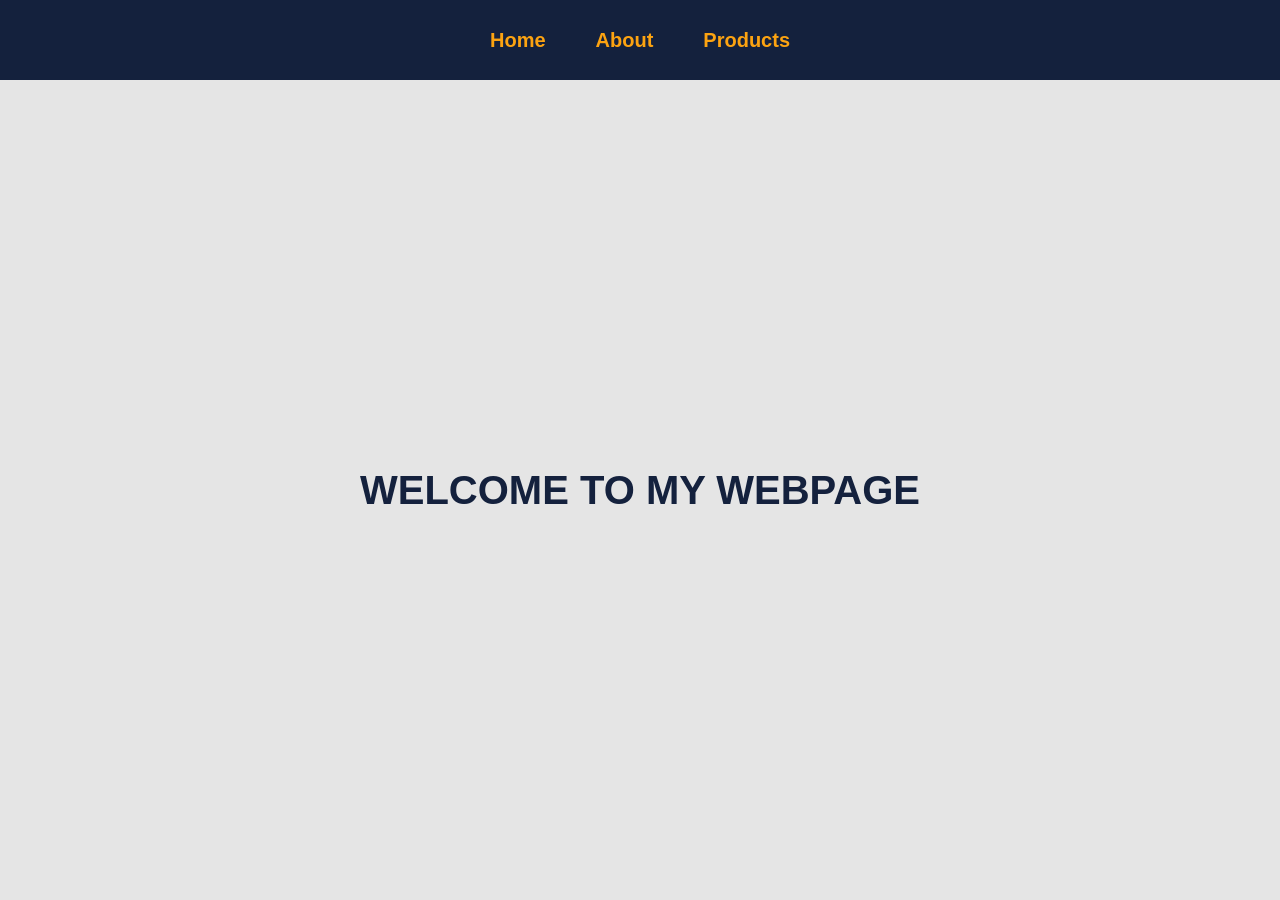
<file: index.html>
<!DOCTYPE html>
<html lang="en">
<head>
    <meta charset="UTF-8">
    <meta name="viewport" content="width=device-width, initial-scale=1.0">
    <title>Home - My Webpage</title>
    <link rel="stylesheet" href="style.css">
</head>
<body>

    <nav>
        <div class="nav-container">
            <a href="index.html">Home</a>
            <a href="about.html">About</a>
            <a href="products.html">Products</a>
        </div>
    </nav>

    <main class="home">
        <h1>WELCOME TO MY WEBPAGE</h1>
    </main>

</body>
</html>
</file>
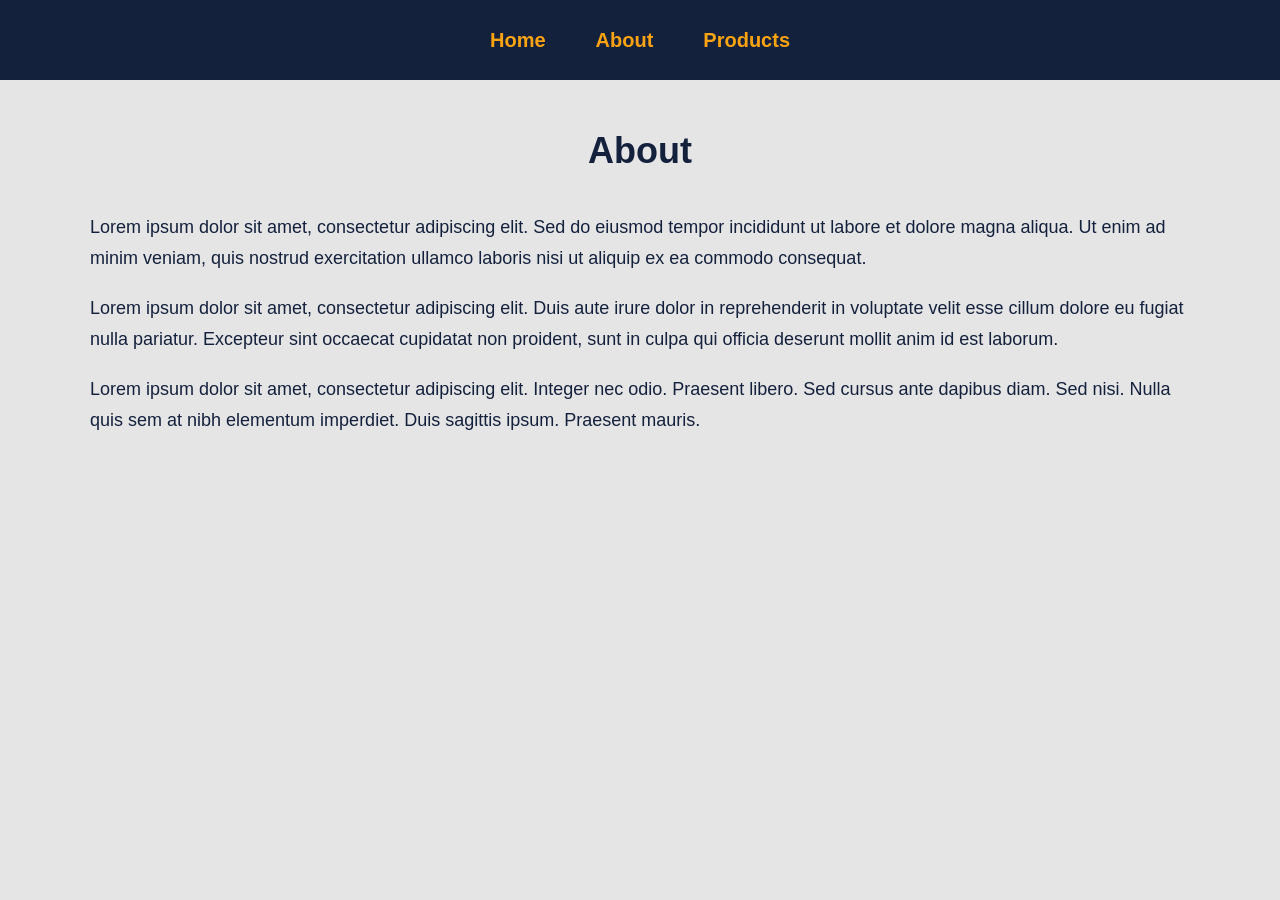
<file: about.html>
<!DOCTYPE html>
<html lang="en">
<head>
    <meta charset="UTF-8">
    <meta name="viewport" content="width=device-width, initial-scale=1.0">
    <title>About - My Webpage</title>
    <link rel="stylesheet" href="style.css">
</head>
<body>

    <nav>
        <div class="nav-container">
            <a href="index.html">Home</a>
            <a href="about.html">About</a>
            <a href="products.html">Products</a>
        </div>
    </nav>

    <main class="content">
        <h1>About</h1>

        <p>
            Lorem ipsum dolor sit amet, consectetur adipiscing elit. 
            Sed do eiusmod tempor incididunt ut labore et dolore magna aliqua. 
            Ut enim ad minim veniam, quis nostrud exercitation ullamco laboris 
            nisi ut aliquip ex ea commodo consequat.
        </p>

        <p>
            Lorem ipsum dolor sit amet, consectetur adipiscing elit. 
            Duis aute irure dolor in reprehenderit in voluptate velit esse 
            cillum dolore eu fugiat nulla pariatur. Excepteur sint occaecat 
            cupidatat non proident, sunt in culpa qui officia deserunt mollit anim id est laborum.
        </p>

        <p>
            Lorem ipsum dolor sit amet, consectetur adipiscing elit. 
            Integer nec odio. Praesent libero. Sed cursus ante dapibus diam. 
            Sed nisi. Nulla quis sem at nibh elementum imperdiet. 
            Duis sagittis ipsum. Praesent mauris.
        </p>

    </main>

</body>
</html>
</file>
<file: style.css>
/* Color Scheme
   Navy Blue: #14213D
   Orange: #FCA311
   Light Background: #E5E5E5
   White: #FFFFFF
*/

* {
    box-sizing: border-box;
    margin: 0;
    padding: 0;
}

body {
    background-color: #E5E5E5;
    color: #14213D;
    font-family: Arial, Helvetica, sans-serif;
    padding-top: 80px;
}

/* Fixed Navigation Bar */

nav {
    width: 100%;
    height: 80px;
    background-color: #14213D;
    position: fixed;
    top: 0;
    left: 0;
    z-index: 1000;
}

.nav-container {
    height: 80px;
    display: flex;
    justify-content: center;
    align-items: center;
    gap: 50px;
}

nav a {
    color: #FCA311;
    text-decoration: none;
    font-size: 20px;
    font-weight: bold;
}

nav a:hover {
    color: #FFFFFF;
}

/* Home Page */

.home {
    min-height: calc(100vh - 80px);
    display: flex;
    justify-content: center;
    align-items: center;
    text-align: center;
}

.home h1 {
    color: #14213D;
    font-size: 40px;
}

/* About and Products Pages */

.content {
    max-width: 1200px;
    margin: 0 auto;
    padding: 50px;
}

.content h1 {
    color: #14213D;
    text-align: center;
    margin-bottom: 40px;
    font-size: 36px;
}

/* About Paragraphs */

.content p {
    color: #14213D;
    font-size: 18px;
    line-height: 1.7;
    margin-bottom: 20px;
}

/* Products */

.products {
    display: flex;
    justify-content: center;
    align-items: center;
    gap: 25px;
    flex-wrap: wrap;
}

.products img {
    height: 200px;
    width: auto;
    object-fit: cover;
    border: 5px solid #14213D;
    border-radius: 10px;
}

/* Makes the site work better on smaller screens */

@media (max-width: 800px) {

    .nav-container {
        gap: 20px;
    }

    nav a {
        font-size: 16px;
    }

    .products {
        flex-direction: column;
    }

    .products img {
        max-width: 100%;
    }

    .home h1 {
        font-size: 28px;
    }
}
</file>
